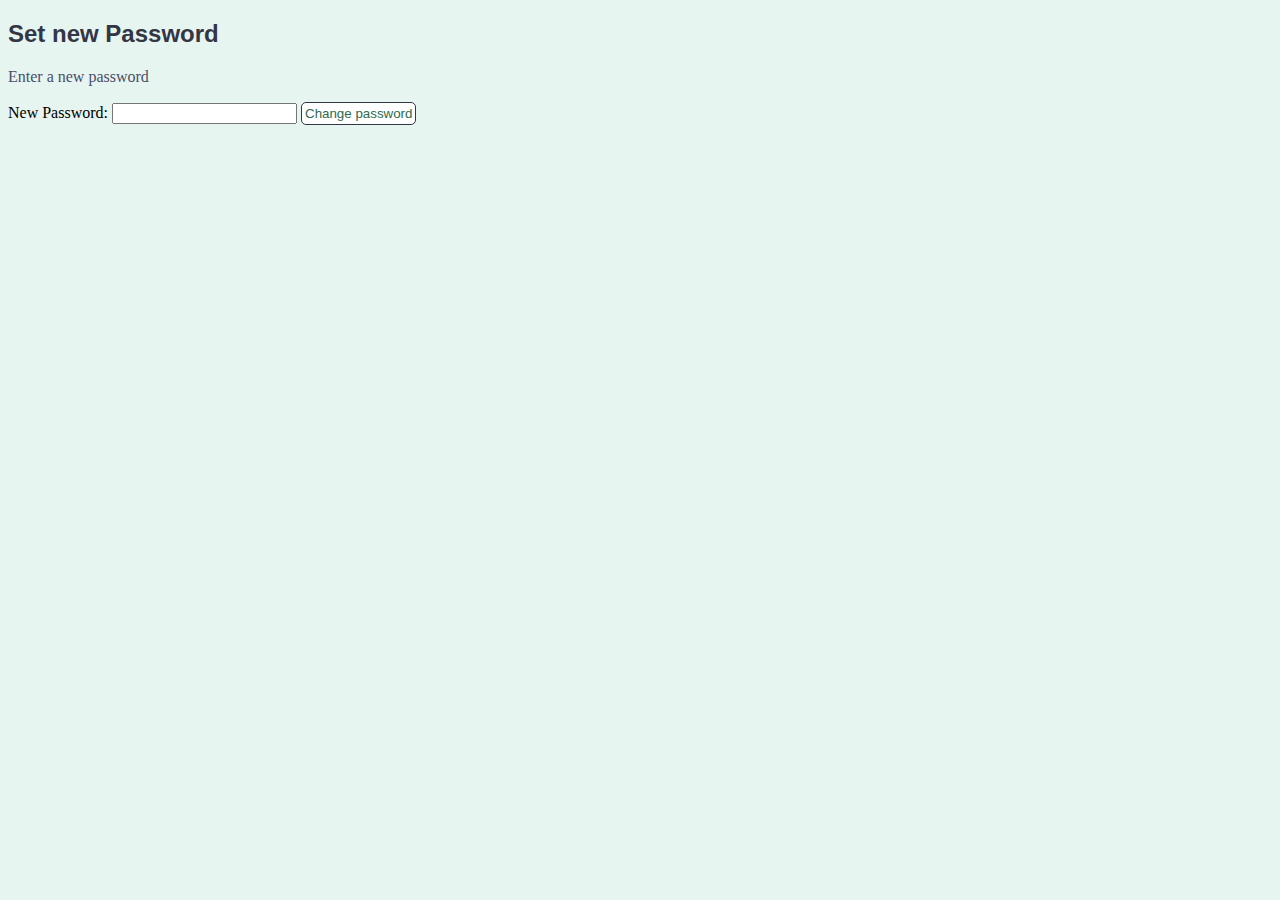
<file: FeelingsServer/src/main/resources/templates/reset.html>
<!DOCTYPE html>
<html lang="en">
<head>
    <meta charset="UTF-8">
    <meta name="viewport" content="width=device-width, initial-scale=1.0">
    <title>Document</title>
</head>
<body style="background-color: #94d2bd3a;">
    <div>
        <h2 style="color: #333645; font-family:'Franklin Gothic Medium', 'Arial Narrow', Arial, sans-serif;">Set new Password</h2>
        <p style="color:#4a4e69;">Enter a new password</p>
        <form  method="post" action="#" data-th-action="@{/api/resetpassword}" data-th-object="${reset}"
        >
            <div >
                <label for="password">New Password:</label>
                <input type="password" id="password" name="password" data-th-field="*{password}">
                <span 
                class="error"
                data-th-if="${#fields.hasErrors('password')}"
                data-th-errors="*{password}"
            ></span>
                <input type="hidden" name="token" value="${reset.token}"  data-th-field="*{token}">
                <button  style="color: #2d6a4f; background-color: white; border-radius: 5px; border: 1px #333645 solid; padding: 3px; " type="submit" >Change password</button>
            </div>
        </form>
    </div>
</body>
</html>
</file>
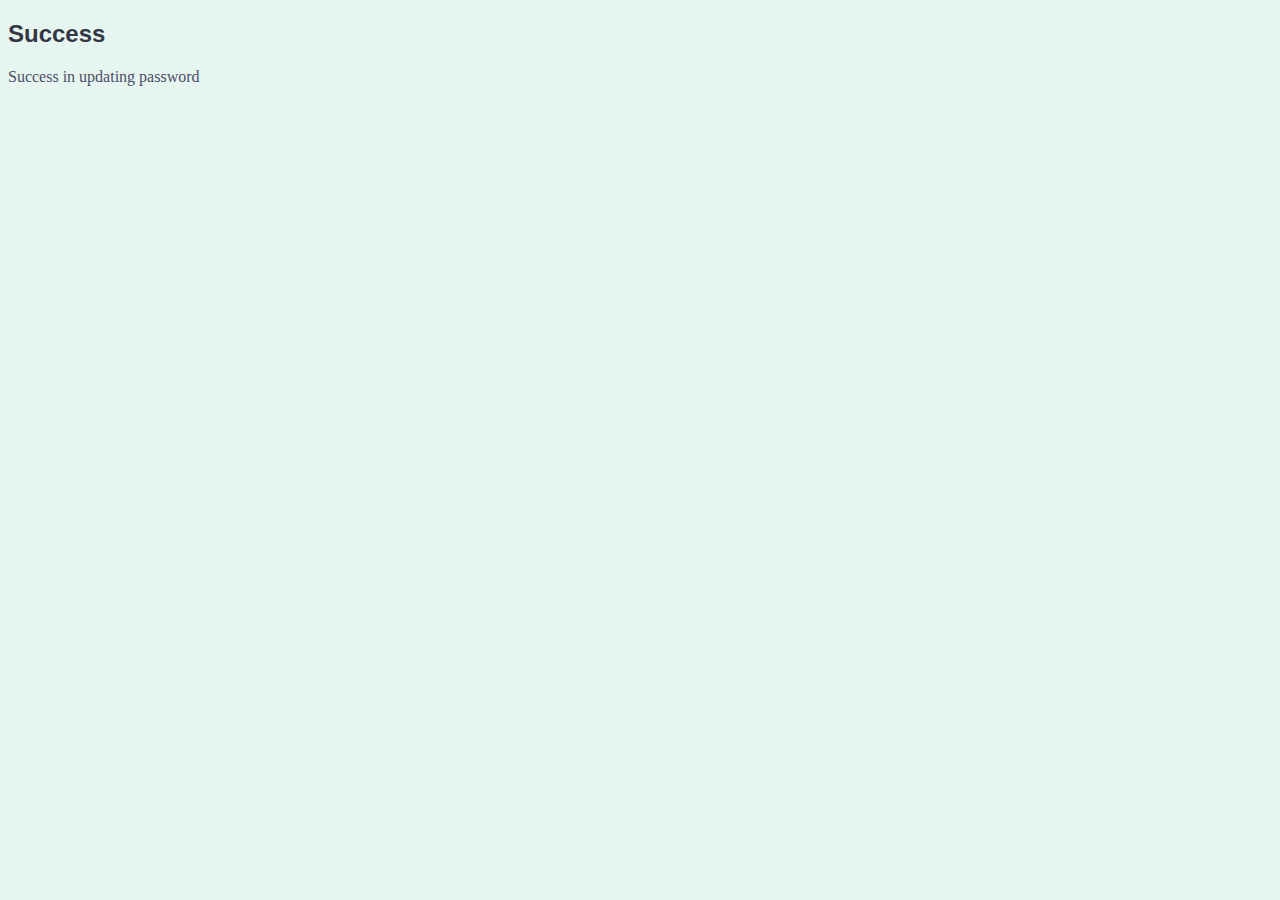
<file: FeelingsServer/src/main/resources/templates/success.html>
<!DOCTYPE html>
<html lang="en">
<head>
    <meta charset="UTF-8">
    <meta name="viewport" content="width=device-width, initial-scale=1.0">
    <title>Document</title>
</head>
<body style="background-color: #94d2bd3a;">
    <h2 style="color: #333645; font-family:'Franklin Gothic Medium', 'Arial Narrow', Arial, sans-serif;">Success</h2>
    <p style="color:#4a4e69;">Success in updating password</p>
</body>
</html>
</file>
